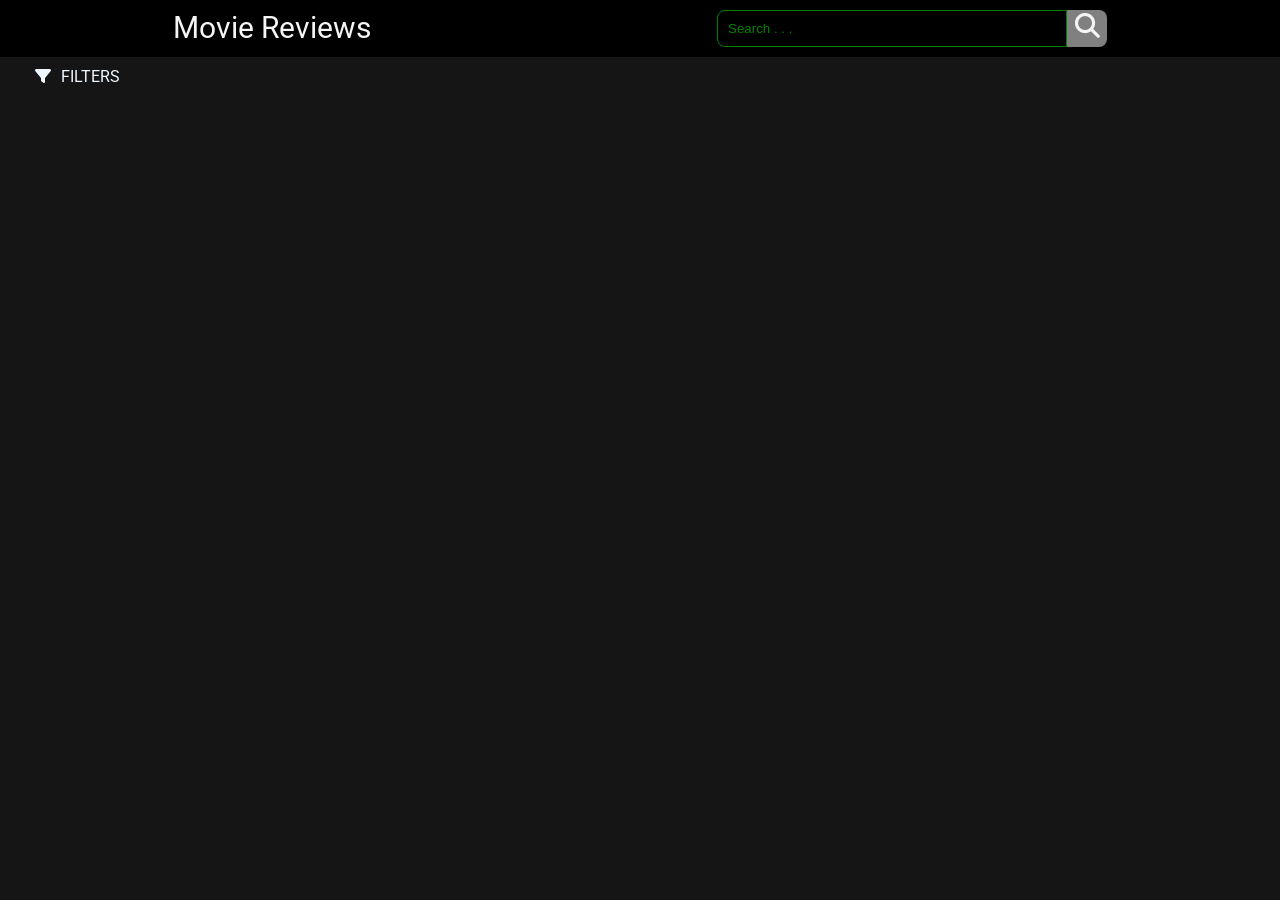
<file: index.html>
<!DOCTYPE html>
<html lang="en">
<head>
    <meta charset="UTF-8">
    <meta http-equiv="X-UA-Compatible" content="IE=edge">
    <meta name="viewport" content="width=device-width, initial-scale=1.0">
    <link rel="stylesheet" href="style.css">
    <link rel="stylesheet" href="https://cdnjs.cloudflare.com/ajax/libs/font-awesome/6.1.1/css/all.min.css" integrity="sha512-KfkfwYDsLkIlwQp6LFnl8zNdLGxu9YAA1QvwINks4PhcElQSvqcyVLLD9aMhXd13uQjoXtEKNosOWaZqXgel0g==" crossorigin="anonymous" referrerpolicy="no-referrer" />
    <link href="https://fonts.googleapis.com/css2?family=Roboto:ital,wght@0,100;0,400;0,700;1,700;1,900&display=swap" rel="stylesheet">
    <title>Movie Reviews</title>
</head>
<body>
    <div class="navTop">
        <span class="navTitle">Movie Reviews</span>
        <form class="navForm">
            <input type="text" placeholder= "Search . . ."class="navSearch"><i class="fa-solid fa-magnifying-glass icon"></i>
        </form>
    </div>
    <div class="filter">
        <i class="fa-solid fa-filter filter-icon"></i><span class="filterTitle">FILTERS</span>

        <div class="addedTags">
            
        </div>
        <div class="filterList">
            <div class="language">
                Language
                <hr>
                <div id="languageList">
                </div>
            </div>
            <div class="genre">
                Genre<hr>
                <div id="genreList">
                </div>
            </div>
            <!-- <div class="year">
                Release Year<hr>
                <div class="yearList">
                    <span class="yearItem">Last 5 Years</span>
                    <span class="yearItem">2010s</span>
                    <span class="yearItem">2000s</span>
                    <span class="yearItem">1990s</span>
                    <span class="yearItem">1900s</span>
                </div>
            </div>
            <div class="adult">
                Age Restrictions<hr>
                <div class="adultList">
                    <span class="adultItem">UA</span>
                    <span class="adultItem">18+</span>
                </div>
            </div>
            <div class="rating">
                Rating<hr>
                <div class="ratingList">
                    <span class="ratingItem">8-10</span>
                    <span class="ratingItem">5-8</span>
                    <span class="ratingItem">0-5</span>
                </div>
            </div> -->
        </div>

        <div class="functionbtns">
            <button onclick="changeItems()" class="applyFiltersBtn">APPLY FILTERS</button>

            <button onclick="clearItems()" class="clearFiltersBtn">CLEAR FILTERS</button>
        </div>
    </div>
    <div id="movieContent">
    </div>
    <script src="app.js"></script>
</body>
</html>
</file>
<file: style.css>
* {
    box-sizing: border-box;
}
body {
    /* min-height: 100vh; */
    font-family: 'Roboto', sans-serif;
    margin: 0px;
    /* display: flex; */
    /* flex-direction: column;
    align-items: center;
    justify-content: center;
    overflow:hidden ; */
    background-color: rgb(21, 21, 22);
}


.navTop{
    display:flex;
    /* margin: 0px; */
    background-color: rgb(0, 0, 0);
    color: whitesmoke;
    justify-content: space-around;
    flex-wrap: wrap;
    /* height: 50px; */
    /* z-index: 10; */
}

.navTitle {
    margin: 0;
    text-align: center;
    font-size: 30px;
    padding: 10px;
    cursor: pointer;
}

.navForm {
    display: flex;
    justify-content: center;
    margin: 10px;
}
.navSearch {
    width: 350px;
    padding: 10px;
    background: transparent;
    border: 1px green solid;
    border-radius: 8px 0px 0px 8px;
    color: green;
}

::placeholder {
    color: green;
}

.filter {
    color: aliceblue;
    margin: 10px 35px;
}

.filterTitle {
    cursor: pointer;
}

.filterTitle:hover {
    text-decoration: underline;
}

.filter-icon {
    padding-right : 10px;
}

.filterList {
    /* width: 90vw;
    height: 60vh; */
    /* background-color: rgb(82, 7, 204); */
    border: 1px solid whitesmoke;
    margin: 10px 50px;
    padding: 5px;
    border-radius: 10px;
    display: none;
    flex-wrap: wrap;
    align-items: flex-start;
    justify-content: space-evenly;
    /* transform: translateY(0); */
    /* z-index: 1; */
}

#languageList ,
#genreList,
.yearList,
.adultList
{
    display: flex;
    flex-direction: column;
    /* flex-wrap: wrap; */
    padding: 5px 0px;
    font-weight: 300;
    cursor: pointer;
    /* max-height: 400px; */
    /* margin: 0px 20px; */
    /* width:min-content; */
}

.ratingList {
    display: flex;
    flex-direction: column;
    /* flex-wrap: wrap; */
    padding: 5px 0px;
    font-weight: 300;
    cursor: pointer;
    justify-content: space-between;
    /* max-height: 400px; */
    /* margin: 0px 20px; */
    /* width:min-content; */
}
#languageList span ,
#genreList span ,
.yearList span , 
.adultList span , 
.ratingList span{
    padding: 5px 5px;
}

#languageList span:hover ,
#genreList span:hover,
.yearList span:hover ,
.adultList span:hover ,
.ratingList span:hover{
    font-weight: 400;
}

.functionbtns {
    display: flex;
    flex-wrap: wrap;
    justify-content: space-between;
}
.applyFiltersBtn ,
.clearFiltersBtn{
    margin: 10px;
    padding: 10px;
    background-color: transparent;
    color: aliceblue;
    border: 1px solid aliceblue;
    border-radius: 4px;
    display: none;
}

.applyFiltersBtn:hover ,
.clearFiltersBtn:hover {
    background-color: aliceblue;
    color: rgb(21, 21, 22) ;
    cursor: pointer;
}

.crossIcon {
    margin: 0px 10px;
}
.icon {
    font-size: 25px;
    padding: 4px 0px 0px 8px;
    width: 40px;
    border-radius: 0px 8px 8px 0px;
    background-color: gray;
    cursor: pointer;
}

.navSearch:focus {
    outline: 0;
}

#movieContent {
    display: flex;
    flex-wrap: wrap;
    justify-content: center;
}
.movie {
    color: aliceblue;
    width: 300px;
    height: 85vh;
    margin: 25px;
    border-radius: 6px;
    background-color: rgb(67, 77, 77);
    border-radius: 12px;
    position: relative;
    overflow: hidden;
}

.movie img {
    width: 100%;
    height: 83%;
}

.movieInfo {
    display: flex;
    padding: 12px;
    align-items: center;
    justify-content: space-around;
    margin: 0px;
}

.movieTitle {
    margin: 0;
}

.rating-green {
    text-align: center;
    background-color: green;
    min-width: 20px;
    padding: 4px;
    border-radius: 4px;
    font-weight: bold;
}

.rating-orange {
    text-align: center;
    background-color: orange;
    width: 30px;
    padding: 4px;
    border-radius: 4px;
    font-weight: bold;
}

.rating-red {
    text-align: center;
    background-color: red;
    min-width: 20px;
    padding: 4px;
    border-radius: 4px;
    font-weight: bold;
}
.review {
    padding: 12px;
    position: absolute;
    bottom: 0;
    left: 0;
    background-color: rgb(67, 77, 77);
    border-radius: 0px 0px 12px 12px;
    max-height: 100%;
    /* overflow: hidden; */
    transform: translateY(101% );
    transition: all 0.5s ease-out;
}

.movie:hover .review{
    transform: translateY(0% );
}

/* 
@media screen and (max-width : 750px) {
    .filterList {
        flex-direction: column;
    }
} */
</file>
